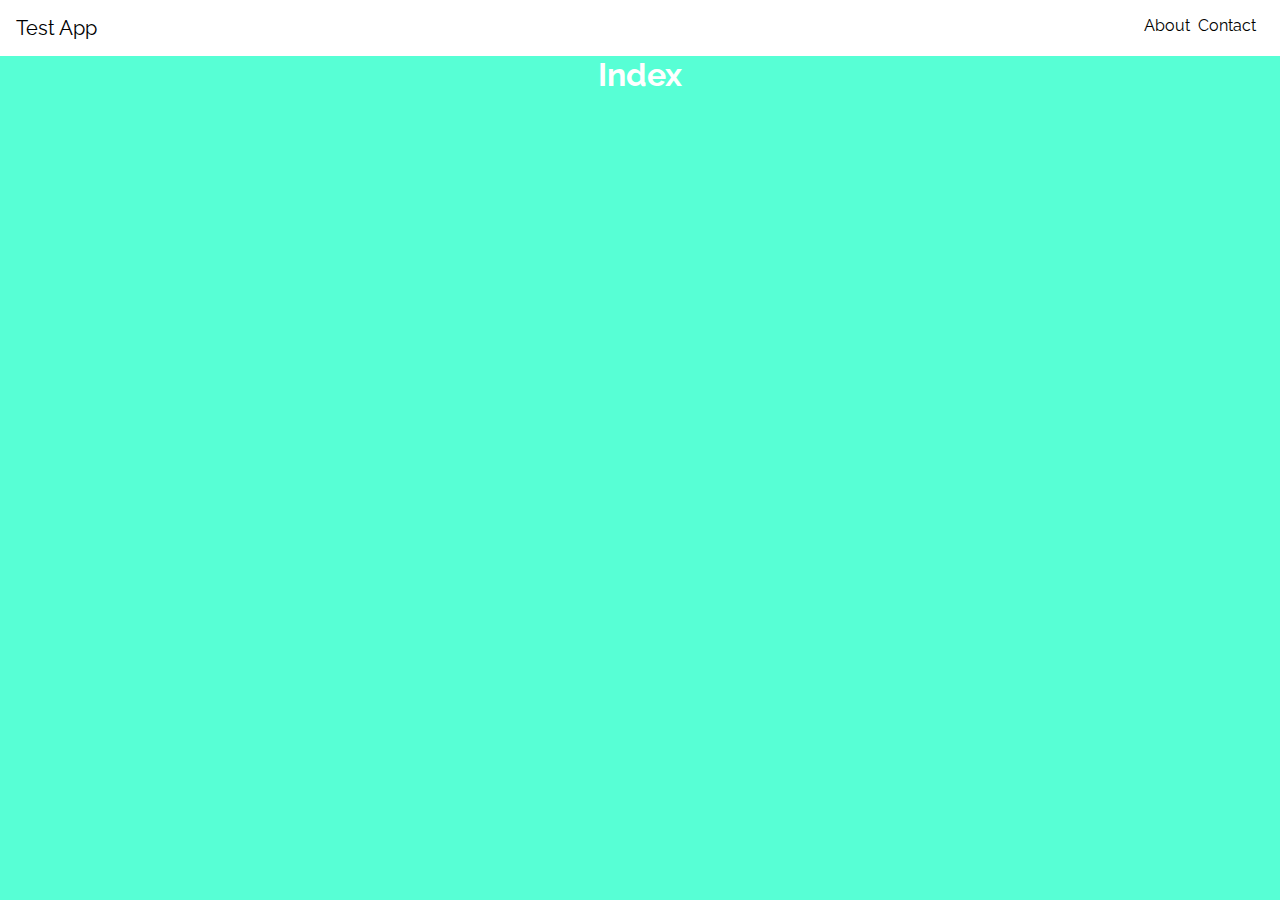
<file: index.html>
<!DOCTYPE html>
<html lang="en">

<head>
    <meta charset="UTF-8">
    <meta name="viewport" content="width=device-width, initial-scale=1.0">
    <meta http-equiv="X-UA-Compatible" content="ie=edge">
    <link rel="stylesheet" href="style.css">
    <title>sahyog4Devs</title>
    <link href="https://fonts.googleapis.com/css?family=Raleway:100,100i,200,200i,300,300i,400,400i,500,500i,600,600i,700,700i,800,800i,900,900i"
        rel="stylesheet">
    <link rel="stylesheet" href="https://use.fontawesome.com/releases/v5.3.1/css/all.css" integrity="sha384-mzrmE5qonljUremFsqc01SB46JvROS7bZs3IO2EmfFsd15uHvIt+Y8vEf7N7fWAU"
        crossorigin="anonymous">
</head>

<body>
    <div class="Navbar">
        <div class="Navbar__Link-brand">
            <a href="index.html">
                <span class="Navbar__heading">Test App</span>
            </a>
        </div>
        <div class="Navbar__Link Navbar__Link-toggle">
            <i class="fas fa-bars"></i>
        </div>
        <nav class="Navbar__Items Navbar__Items--right">
            <div class="Navbar__Link">
                <a href="about.html">About</a>
            </div>

            <div class="Navbar__Link">
                <a href="contact.html">Contact</a>
            </div>
        </nav>
    </div>
    <h1 align="center" style="color: white">Index</h1>



    <script src="script.js"></script>
</body>

</html>
</file>
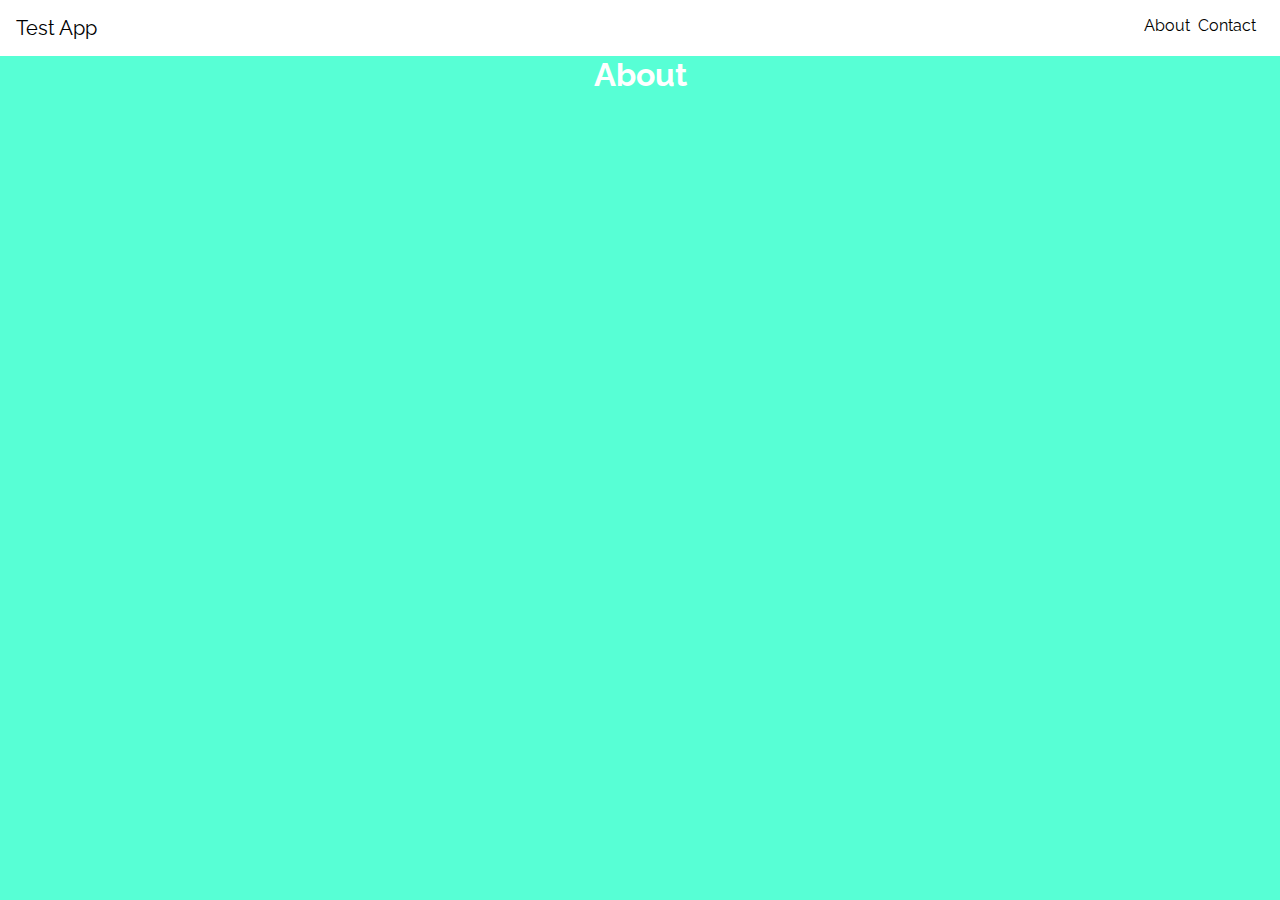
<file: about.html>
<!DOCTYPE html>
<html lang="en">

<head>
    <meta charset="UTF-8">
    <meta name="viewport" content="width=device-width, initial-scale=1.0">
    <meta http-equiv="X-UA-Compatible" content="ie=edge">
    <link rel="stylesheet" href="style.css">
    <title>sahyog4Devs</title>
    <link href="https://fonts.googleapis.com/css?family=Raleway:100,100i,200,200i,300,300i,400,400i,500,500i,600,600i,700,700i,800,800i,900,900i"
        rel="stylesheet">
    <link rel="stylesheet" href="https://use.fontawesome.com/releases/v5.3.1/css/all.css" integrity="sha384-mzrmE5qonljUremFsqc01SB46JvROS7bZs3IO2EmfFsd15uHvIt+Y8vEf7N7fWAU"
        crossorigin="anonymous">
</head>

<body>
    <div class="Navbar">
        <div class="Navbar__Link-brand">
            <a href="index.html">
                <span class="Navbar__heading">Test App</span>
            </a>
        </div>
        <div class="Navbar__Link Navbar__Link-toggle">
            <i class="fas fa-bars"></i>
        </div>
        <nav class="Navbar__Items Navbar__Items--right">
            <div class="Navbar__Link">
                <a href="about.html">About</a>
            </div>

            <div class="Navbar__Link">
                <a href="contact.html">Contact</a>
            </div>
        </nav>
    </div>
    <h1 align="center" style="color: white">About</h1>
    <script src="script.js"></script>
</body>

</html>
</file>
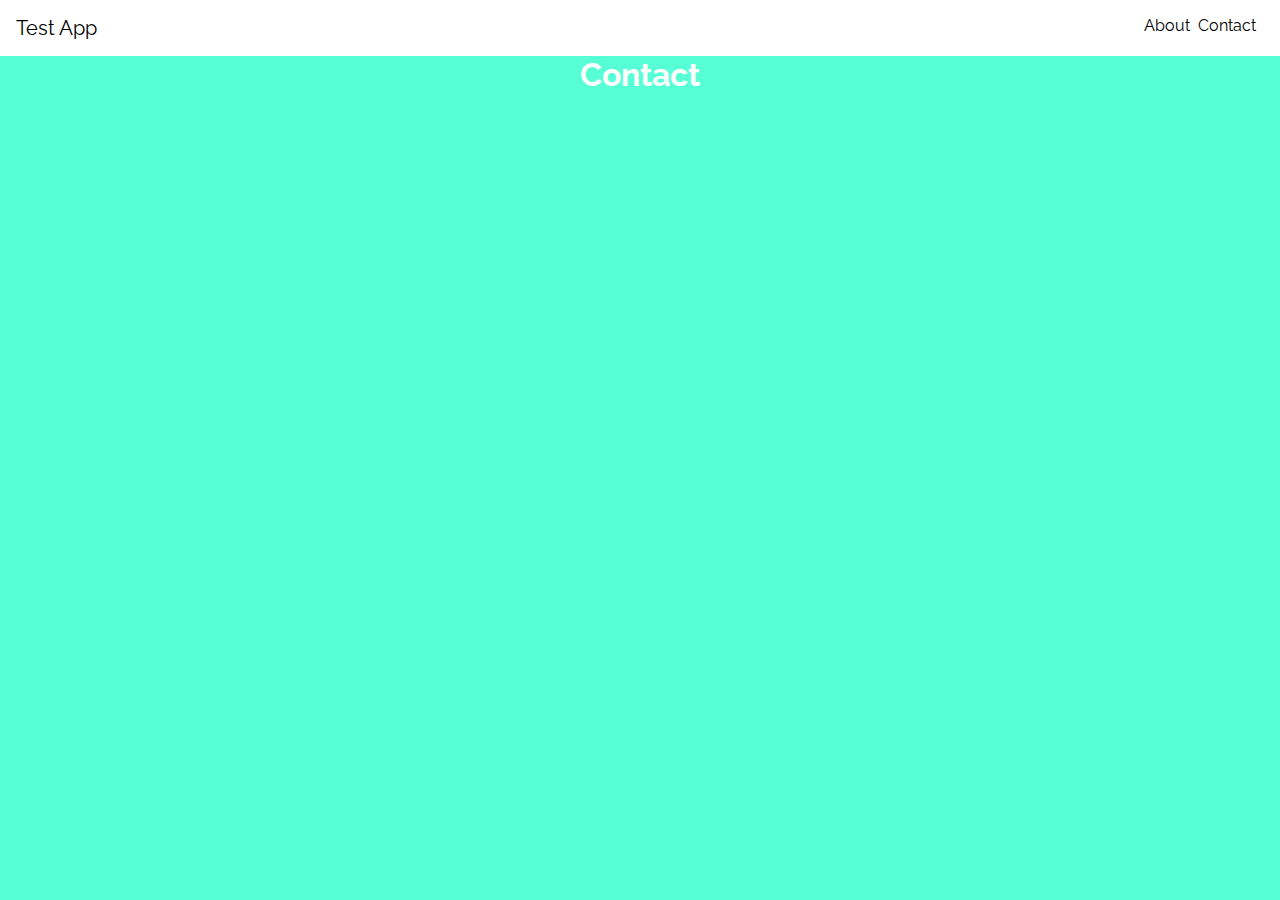
<file: contact.html>
<!DOCTYPE html>
<html lang="en">

<head>
    <meta charset="UTF-8">
    <meta name="viewport" content="width=device-width, initial-scale=1.0">
    <meta http-equiv="X-UA-Compatible" content="ie=edge">
    <link rel="stylesheet" href="style.css">
    <title>sahyog4Devs</title>
    <link href="https://fonts.googleapis.com/css?family=Raleway:100,100i,200,200i,300,300i,400,400i,500,500i,600,600i,700,700i,800,800i,900,900i"
        rel="stylesheet">
    <link rel="stylesheet" href="https://use.fontawesome.com/releases/v5.3.1/css/all.css" integrity="sha384-mzrmE5qonljUremFsqc01SB46JvROS7bZs3IO2EmfFsd15uHvIt+Y8vEf7N7fWAU"
        crossorigin="anonymous">
</head>

<body>
    <div class="Navbar">
        <div class="Navbar__Link-brand">
            <a href="index.html">
                <span class="Navbar__heading">Test App</span>
            </a>
        </div>
        <div class="Navbar__Link Navbar__Link-toggle">
            <i class="fas fa-bars"></i>
        </div>
        <nav class="Navbar__Items Navbar__Items--right">
            <div class="Navbar__Link">
                <a href="about.html">About</a>
            </div>

            <div class="Navbar__Link">
                <a href="contact.html">Contact</a>
            </div>
        </nav>
    </div>
    <h1 align="center" style="color: white">Contact</h1>
    <script src="script.js"></script>
</body>

</html>
</file>
<file: style.css>
/* Global */
* {
    margin: 0;
    padding: 0;
    box-sizing: border-box;
}

:root {
    --white: #fff;
    --black: #000;
    --secondary-color: rgb(87, 255, 213);
}

body {
    color: var(--black);
    background-color: var(--secondary-color);
    display: grid;
    grid-template-columns: 1fr;
    grid-template-rows: 1fr 6fr;
    grid-template-areas: "nav";
    font-family: 'Raleway', sans-serif;
}

/* Reusable components */
a {
    text-decoration: none;
}

a:link,
a:visited,
a:hover,
a:active {
    color: var(--black);
}

/* Navbar */
.Navbar {
    background-color: var(--white);
    display: flex;
    padding: 16px;
    color: var(--black);
}

.Navbar__Items {
    display: flex;
}

.Navbar__Link {
    padding-right: 8px;
}

.Navbar__Link-toggle {
    display: none;
}

.Navbar__Items--right {
    margin-left: auto;
}

.Navbar__heading {
    font-size: 20px;
}

/* Navbar media queries */
@media only screen and (max-width: 595px) {

    .Navbar,
    .Navbar__Items {
        flex-direction: column;
    }

    .Navbar__Items {
        display: none;
    }

    .Navbar__Items--right {
        margin-left: 0;
    }

    .Navbar__Link-toggle {
        align-self: flex-end;
        display: initial;
        position: absolute;
        cursor: pointer;
    }

    .Navbar__ToggleShow {
        display: flex;
    }
}
</file>
